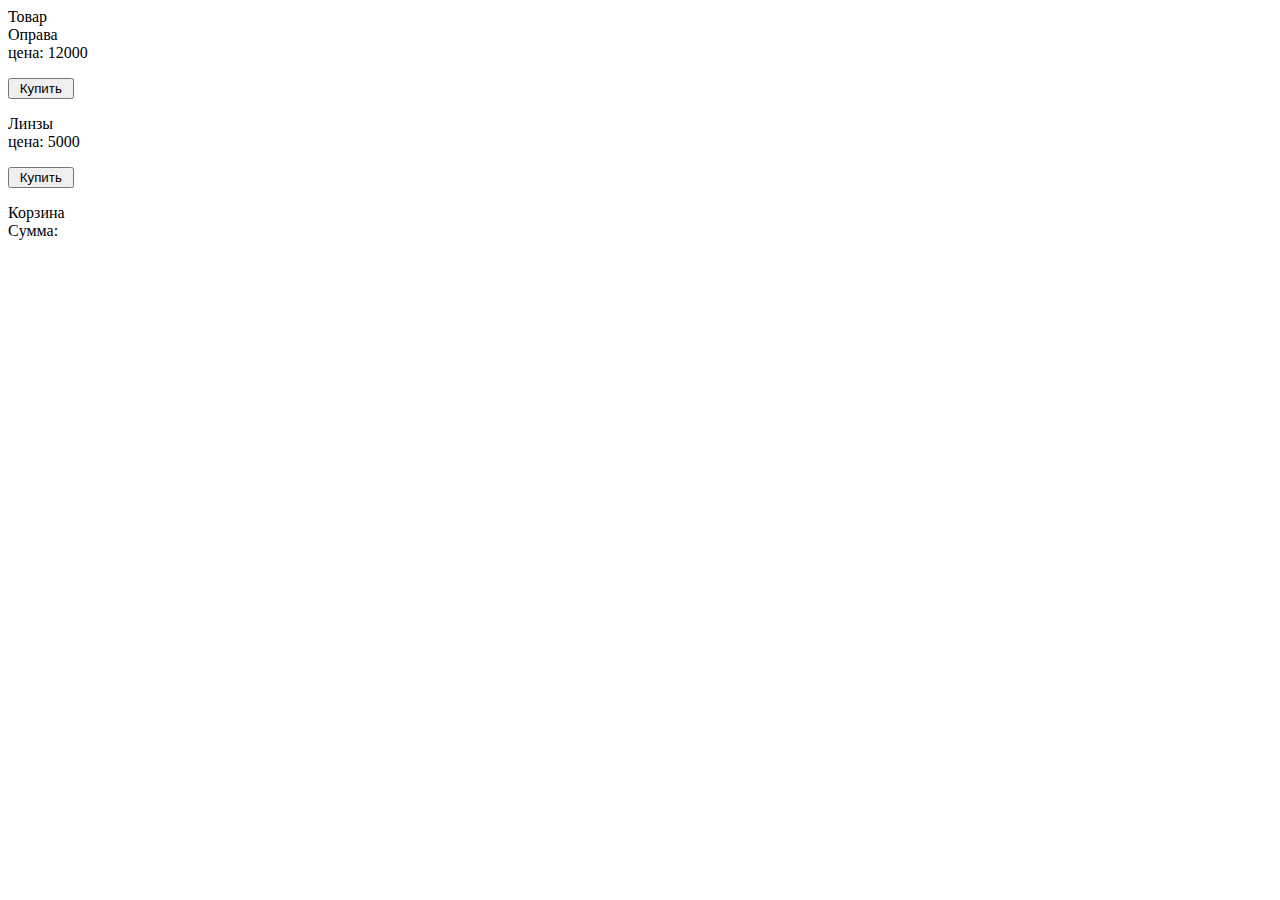
<file: index.html>
﻿<!doctype html>
<html lang="en">
    <head>
        <meta charset="utf-8">
        <div class="title"> Товар </div>
        <html>
            <head>
                <title>JavaScript 1 уровень</title>
    </head>
    <body>
    <script type="text/javascript" src="main.js"></script>
    <div id="store">
        <div class="item">
            <div id="description">
                <span>Оправа</span>
            </div>
            <div id="price">цена: 12000</div>
            <p><input type="button" value=" Купить "></p>
        </div>
        <div class="item">
            <div class="description">
                <span>Линзы</span>
            </div>
            <div class="price">цена: 5000</div>
            <p><input type="button" value=" Купить "></p>
        </div>
    </div>
    <div class="cart">
        <span>Корзина</span>
        <div id="total-price">Cумма: </div>
    </div>
  </body>
</html>
</file>
